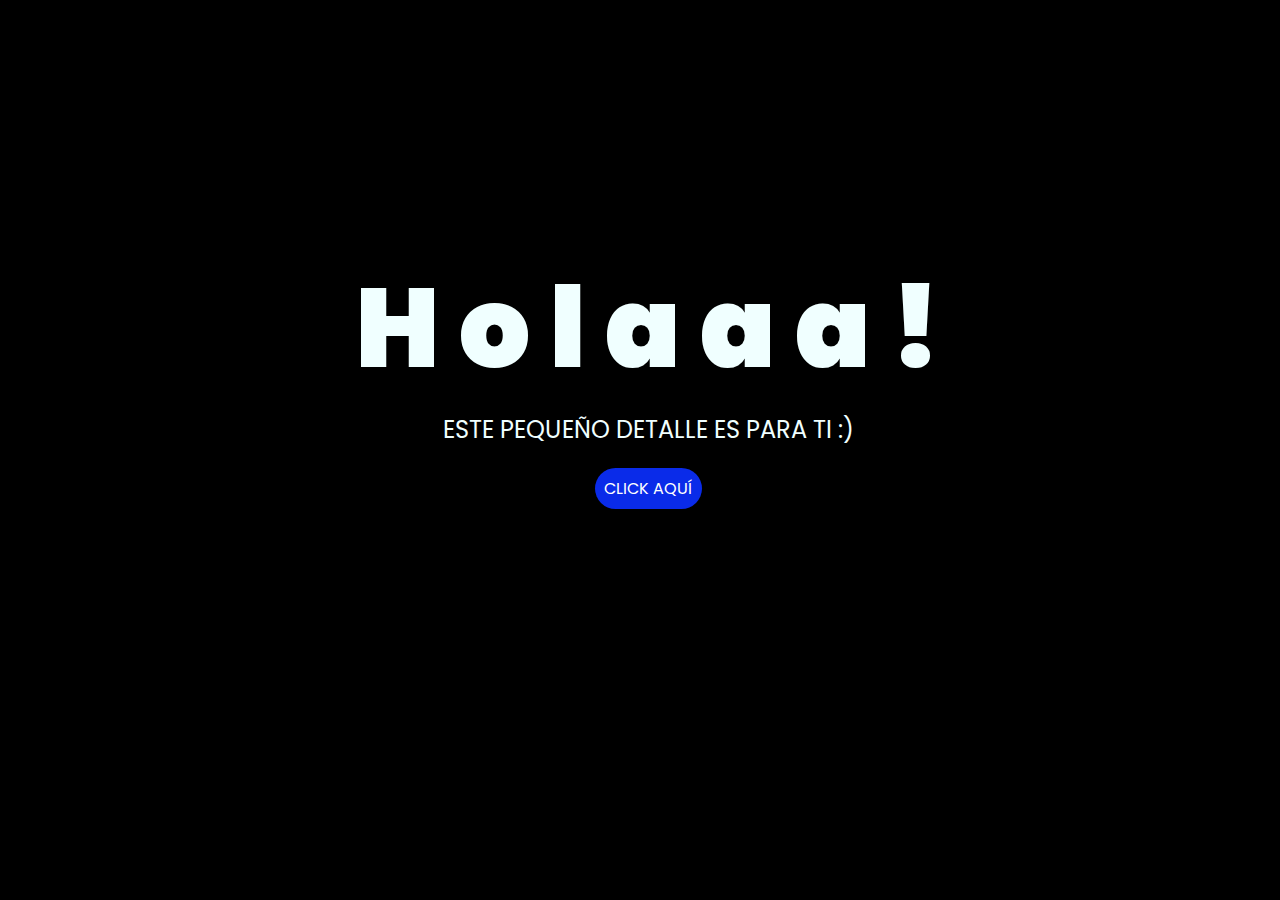
<file: index.html>
<!DOCTYPE html>
<html lang="es">

<head>
    <meta charset="UTF-8">
    <meta http-equiv="X-UA-Compatible" content="IE=edge">
    <meta name="viewport" content="width=device-width, initial-scale=1.0">
    <link rel="stylesheet" href="css/style.css">
    <link rel="icon" href="img/flowers.png" type="image/x-icon">
    <title>Flowers</title>
</head>

<body>
    <div class="greetings">
        <span>H</span>
        <span>o</span>
        <span>l</span>
        <span>a</span>
        <span>a</span>
        <span>a</span>
        <span>!</span>
    </div>
    <div class="description">
        <span>ESTE PEQUEÑO DETALLE ES PARA TI :)</span>
    </div>
    <div class="button">
        <button class="botones">
            <a href="flower.html" style="color: #fff;">CLICK AQUÍ</a>
        </button>
    </div>

</body>

</html>
</file>
<file: css/style.css>
@import url('https://fonts.googleapis.com/css2?family=Poppins:ital,wght@0,500;1,900&display=swap');
*{
    font-family: 'Poppins',cursive;
}
body{
    color: azure;
    width: 100%;
    height: 82vh;
    display: flex;
    flex-direction: column;
    align-items: center;
    justify-content: center;
    background-color: black;
    /* padding-top: -30; */
}

.botones{
    padding: 9px;
    border-radius: 80px;
    background-color: transparent;
    border: none;
}

.botones a{
    background-color: #0a2be9;
    padding: 9px;
    border-radius: 80px;
    -webkit-border-radius: 80px;
    -moz-border-radius: 80px;
    -ms-border-radius: 80px;
    -o-border-radius: 80px;

}

.botones a:focus{
    background-color: rgb(50, 194, 194);
}

.greetings{
    font-size: 7rem;
    font-weight: 900;
}
.greetings > span{
    animation: glow 2.5s ease-in-out infinite;
}
@keyframes glow{
    0%, 100%{
        color: #fff;
        text-shadow: 0 0 12px #39c6d6, 0 0 50px #39c6d6, 0 0 100px #39c6d6;
    }
    10%, 90%{
        color: #111;
        text-shadow: none;
    }
}
.greetings > span:nth-child(2){
    animation-delay: .2s ;
}
.greetings > span:nth-child(3){
    animation-delay: .4s ;
}
.greetings > span:nth-child(4){
    animation-delay: .6s;
}
.greetings > span:nth-child(5){
    animation-delay: .8s;
}
.greetings > span:nth-child(6){
    animation-delay: 1s;
}
.greetings > span:nth-child(7){
    animation-delay: 1.3s;
}
.description{
    font-size: 1.5rem;
    margin-bottom: 20px;
}

.button a{
    text-decoration: none;
    font-size: 1rem;
    color: #111;
}

@media screen and (max-width:574px){
    .greetings{
        display: block;
        font-size: 4rem;
        font-weight: 800;
        text-align: center;
    }
    .description{
        font-size: 2rem;
    }
    
    .button a{
        font-size: 1rem;
    }
}
</file>
